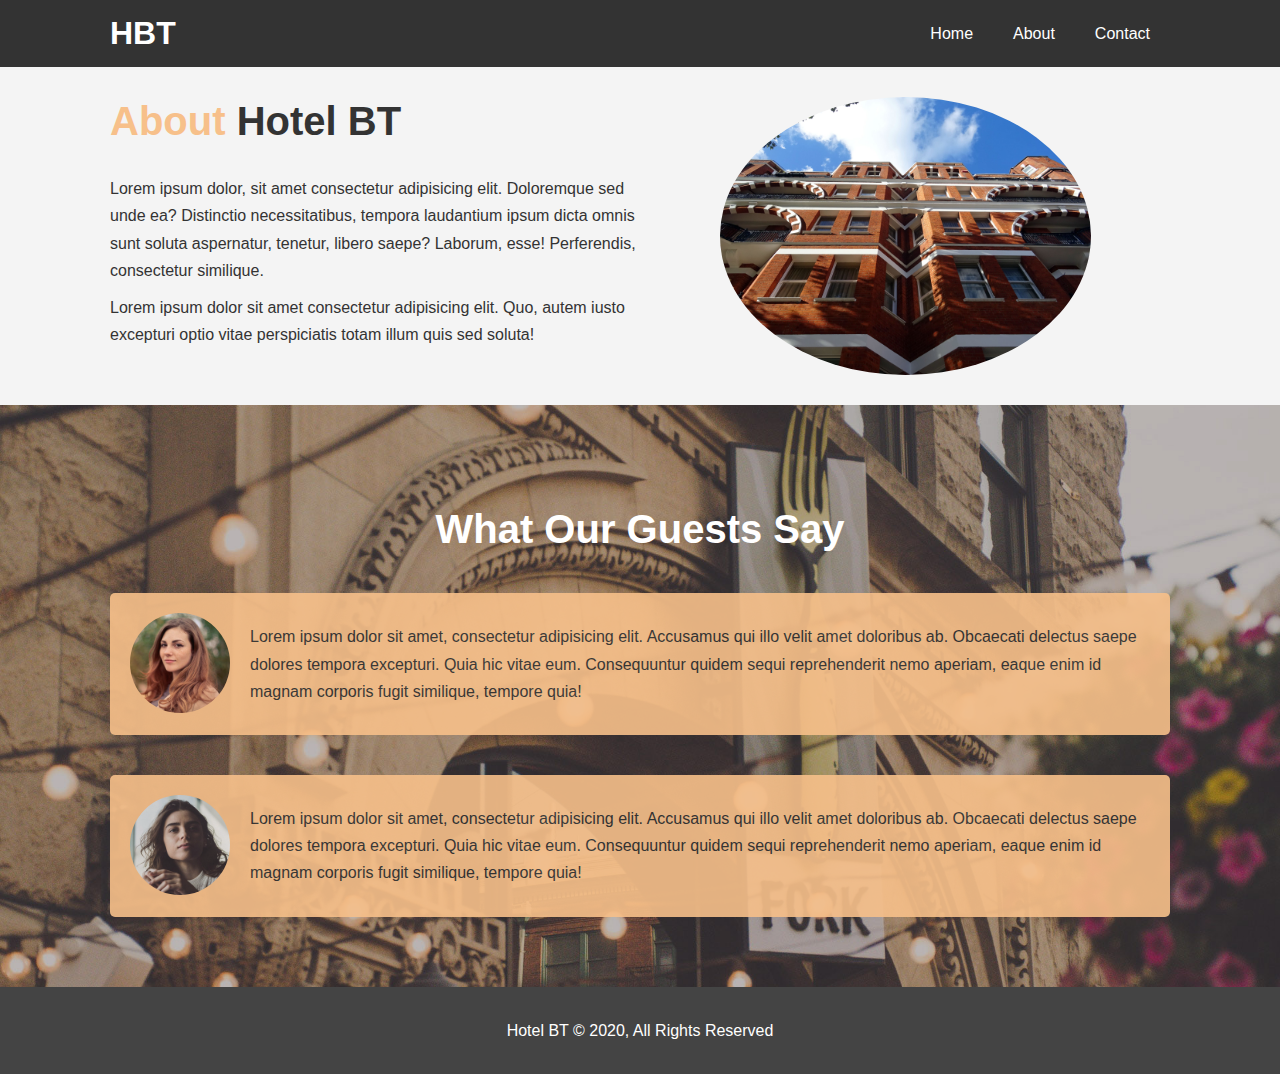
<file: about.html>
<!DOCTYPE html>
<html lang="en">

<head>
    <meta charset="UTF-8">
    <meta http-equiv="X-UA-Compatible" content="IE=edge">
    <meta name="viewport" content="width=device-width, initial-scale=1.0">
    <meta name="description" content="Welcome to the most extraordinary hotel in Boston Massachusett">
    <meta name="keywords" content="hotel,boston hotel,new england hotel">
    <link rel="stylesheet" href="css/style.css">
    <link rel="stylesheet" media="screen and (max-width:768px)" href="css/mobile.css">
    <title>Hotel BT | About</title>
</head>

<body>
    <header>
        <nav id="navbar">
            <div class="container">
                <h1 class="logo"><a href="index.html">HBT</a></h1>
                <ul>
                    <li><a href="index.html">Home</a></li>
                    <li><a class="current" href="about.html">About</a></li>
                    <li><a href="contact.html">Contact</a></li>
                </ul>
            </div>
        </nav>
    </header>
    <section id="about-info" class="bg-light py-3">
        <div class="container">
             <div class="info-left">
                <h1 class="l-heading"><span class="text-primary">About </span>Hotel BT</h1>
                <p>Lorem ipsum dolor, sit amet consectetur adipisicing elit. Doloremque sed unde ea? Distinctio necessitatibus, 
                    tempora laudantium ipsum dicta omnis sunt soluta aspernatur, tenetur, libero saepe? 
                    Laborum, esse! Perferendis, consectetur similique.</p>
                    <p>Lorem ipsum dolor sit amet consectetur adipisicing elit. Quo, autem iusto excepturi optio
                         vitae perspiciatis totam illum quis sed soluta!</p>
            </div>
            <div class="info-right">
                 <img src="./img/photo-2.jpg" alt="hotel">
            </div>
           
        </div>
    </section>
    <div class="clr"></div>
    <section id="testimonials" class="py-3">
        <div class="container">
            <h2 class="l-heading">What Our Guests Say</h2>
            <div class="testimonial bg-primary">
               <img src="./img/person-1.jpg" alt="Samantha">
               <p>Lorem ipsum dolor sit amet, consectetur adipisicing elit. Accusamus qui illo velit amet doloribus ab.
                     Obcaecati delectus saepe dolores tempora excepturi. Quia hic vitae eum.
                    Consequuntur quidem sequi reprehenderit nemo aperiam, eaque enim id magnam corporis fugit similique, tempore quia!</p>
            </div>
            <div class="testimonial bg-primary">
                <img src="./img/person-2.jpg" alt="Jen">
                <p>Lorem ipsum dolor sit amet, consectetur adipisicing elit. Accusamus qui illo velit amet doloribus ab.
                      Obcaecati delectus saepe dolores tempora excepturi. Quia hic vitae eum.
                     Consequuntur quidem sequi reprehenderit nemo aperiam, eaque enim id magnam corporis fugit similique, tempore quia!</p>
             </div>
        </div>
    </section>
<footer id="main-footer">
<p>Hotel BT &copy; 2020, All Rights Reserved</p>
</footer>
</body>
</html>
</file>
<file: css/style.css>
* {
    margin: 0;
    padding: 0; 
    box-sizing: border-box;
}
html,body{
    font-family: 'Segoe UI', Tahoma, Geneva, Verdana, sans-serif;
    line-height: 1.7em;
}
a{
    color: #333;
    text-decoration: none;
}
h1,h2,h3{
    padding-bottom: 20px;
}
p{
    margin: 10px 0;
}
.container{
     margin: auto;
    max-width: 1100px;
     overflow: auto;
   padding: 0 20px;
   
}
.text-primary{
    color: #f7c08a;
}
.lead{
    font-size: 20px;
}
.btn{
    display: inline-block;
    font-size: 18px;
    color: #fff;
    background: #333;
    padding: 13px 20px;
    border: none;
    cursor: pointer;
}
.btn:hover{
     background: #444;
    color: #f7c08a;
   
}
.btn-light{
    color: #f4f4f4;
    background: #333;
}
.bg-light{
    background: #f4f4f4;
    color: #333;
}
.bg-primary{
    background: #f7c08a;
    color: #333;
}
.bg-dark{
    background: #333;
    color: #f7c08a;
}
.clr{
    clear: both;
}
.l-heading{
    font-size: 40px;
    line-height: 1.2em;
}
.py-1{padding: 10px 0;}
.py-2{padding: 20px 0;}
.py-3{padding: 30px 0;}

#navbar{
    background: #333;
    color: #fff;
    overflow: auto;
}
#navbar a{
    color: #fff;
}
#navbar .logo{
    float: left;
    padding-top: 20px ;
}
#navbar ul{
    float: right;
    list-style: none;
}
#navbar ul li{
    float: left;
}
#navbar ul li a{
    display: block;
    padding: 20px;
    text-align: center;

}
#navbar ul li a:hover,
#navbar ul li a .current{
    background: #444;
    color: #f7c08a;
}
#showcase{
    background: url('../img/showcase.jpg') no-repeat center center/cover;
    height: 600px;
}
#showcase .showcase-content{
    color: #fff;
    text-align: center;
    padding-top: 170px;
}
#showcase .showcase-content h1{
    font-size: 60px;
    line-height: 1.2em;
}
#showcase .showcase-content p{
    padding-bottom: 20px;
    line-height: 1.px;
}
#home-info{
    height: 450px;
}
#home-info .info-img{
    float: left;
    width: 50%;
    background: url('../img/photo-2.jpg') no-repeat;
    min-height: 100%;
}
#home-info .info-content{
    float: right;
    width: 50%;
    height: 100%;
    text-align: center;
    padding: 50px 30px;
    overflow: hidden;
}   
#home-info .info-content p{
    padding-bottom: 30px;
}
/* Features */
.box{
    float: left;
    width: 33.3%;
    padding: 50px;
    text-align: center;
}
.box i{
    margin-bottom: 10px;
}
/* About Info */
#about-info .info-right{
    float: right;
    width: 50%;
    min-height: 100%;
}
#about-info .info-right img{
    display: block;
    margin: auto;
    width: 70%;
    border-radius: 50%;
}
#about-info .info-left{
    float: left;
    width: 50%;
    min-height: 100%;
}
#testimonials{
    height: 100%;
    background: url('../img/test-bg.jpg') no-repeat center center/cover;
    padding-top: 100px;
}
#testimonials h2{
    color: #fff;
    text-align: center;
    padding-bottom: 40px;
}
#testimonials .testimonial{
    padding: 20px;
    margin-bottom: 40px;
    border-radius: 5px;
    opacity: 0.9;
}
#testimonials .testimonial img{
   width: 100px;
   float: left;
   margin-right: 20px;
   border-radius: 50%;
}
/* Contact Form */
#contact-form .form-group{
    margin-bottom: 20px;
}
#contact-form label{
    display: block;
    margin-bottom: 5px;
}
#contact-form input,
#contact-form textarea{
    width: 100%;
    padding: 10px;
    border: 1px #ddd solid;
}
#contact-form textarea{
    height: 200px;
}
#contact-form input:focus,
#contact-form textarea:focus{
    outline: none;
    border-color: #f7c08a;
}
#main-footer{
    text-align: center;
    background: #444;
    color: #fff;
    padding: 20px;
}
</file>
<file: css/mobile.css>
#navbar .logo {
    float: none;
    text-align: center;
  }
  
  #navbar ul, #navbar ul li {
    float: none;
  }
  
  #navbar ul li a {
    padding: 5px;
    border-bottom: #444 dotted 1px;
  }
  
  /* Showcase */
  #showcase {
    height: 100%;
  }
  
  #showcase .showcase-content {
    padding-top: 70px;
    padding-bottom: 30px;
  }
  
  /* Home Info */
  #home-info {
    height: 550px;
  }
  
  #home-info .info-img {
    display: none;
  }
  
  #home-info .info-content {
    float: none;
    width: 100%;
  }
  
  /* Boxes */
  .box {
    float: none;
    width: 100%;
  }
  
  /* About */
  #about-info .info-right, #about-info .info-left {
    float: none;
    width: 100%;
  }
  
  #about-info .info-right {
    margin-top: 30px;
  }
  
  .l-heading {
    text-align: center;
  }
  
  /* Contact */
  #contact-info .box {
    border-bottom: #444 dotted 1px;
  }
</file>
